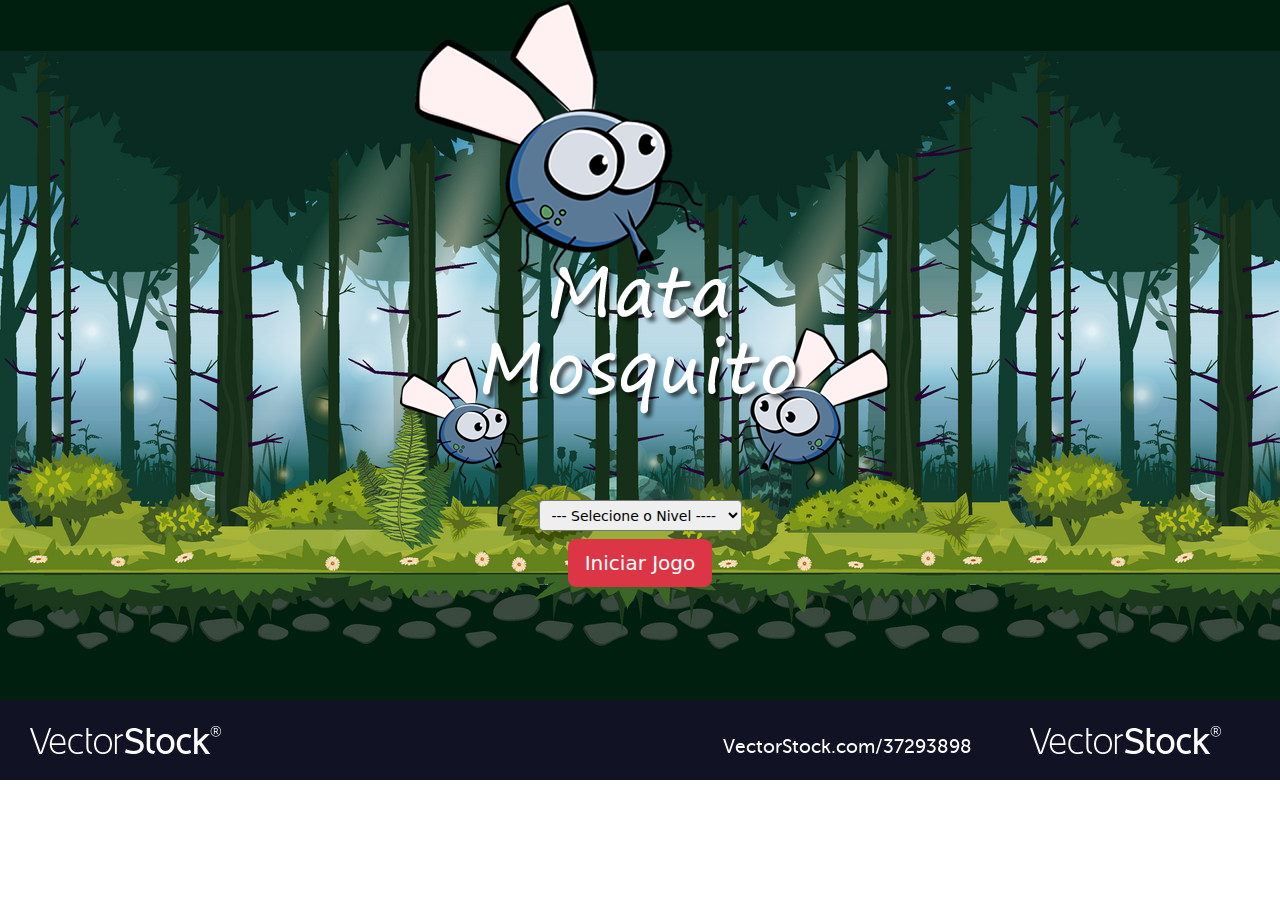
<file: index.html>
<!DOCTYPE html>
<html lang="en">
<head>
    <meta charset="UTF-8">
    <meta name="viewport" content="width=device-width, initial-scale=1.0">
    <title>Document</title>
    <link href="https://cdn.jsdelivr.net/npm/bootstrap@5.3.3/dist/css/bootstrap.min.css" rel="stylesheet" integrity="sha384-QWTKZyjpPEjISv5WaRU9OFeRpok6YctnYmDr5pNlyT2bRjXh0JMhjY6hW+ALEwIH" crossorigin="anonymous">
    <link rel="stylesheet" href="./style.css">
    <script>
        function iniciarJogo () {
           
             let nivel = document.getElementById("nivel").value;
             if(nivel === "") {

                alert("selecione um nível para começar!");
                return false;

             }else {
               window.location.href="index-pagina.html?" + nivel;
             }
        }
    </script>

</head>
<body>

    <div class="container">

        <div class="container">
            <div class="row">
                <div class="column">
                   <div class="d-flex justify-content-center">
                    <img src="./imge/game.png" alt="">
                   </div>
    
                </div>
    
            </div>

            <div class="row">
                <div class="column">
                   <div class="d-flex justify-content-center">

                    <div class="mb-2">
                        
                    <select name="" class="form-control-sm" id="nivel">
                        <option value=""> --- Selecione o Nivel ---- </option>
                        <option value="nomal">Normal</option>
                        <option value="dificil">Difícil</option>
                        <option value="bradock">Bradock</option>
                    </select>
                    </div>

                 
                   </div>
    
                </div>
    
            </div>
        
    <div class="row">
        <div class="column">
           <div class="d-flex justify-content-center">
           <button type="button" class="btn btn-danger btn-lg" onclick="iniciarJogo()">Iniciar Jogo</button>
           </div>

        </div>

    </div>

    </div>
    
</body>
</html>
</file>
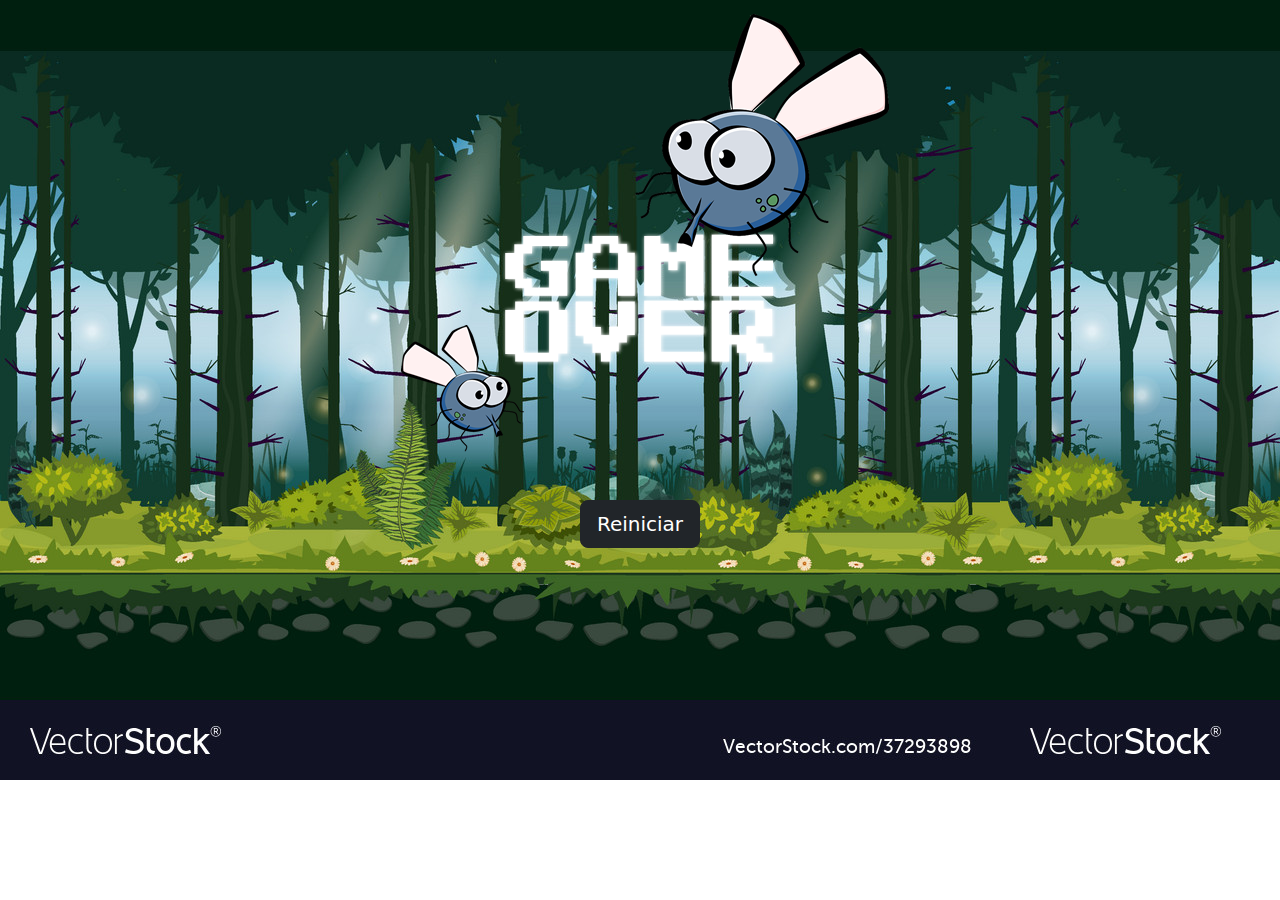
<file: fim_de_jogo.html>
<!DOCTYPE html>
<html lang="en">
<head>
    <meta charset="UTF-8">
    <meta name="viewport" content="width=device-width, initial-scale=1.0">
    <title>Document</title>
    <link href="https://cdn.jsdelivr.net/npm/bootstrap@5.3.3/dist/css/bootstrap.min.css" rel="stylesheet" integrity="sha384-QWTKZyjpPEjISv5WaRU9OFeRpok6YctnYmDr5pNlyT2bRjXh0JMhjY6hW+ALEwIH" crossorigin="anonymous">
    <link rel="stylesheet" href="./style.css">
</head>
<body>
    <div class="container">
        <div class="row">
            <div class="column">
               <div class="d-flex justify-content-center">
                <img src="./imge/game_over.png" alt="">
               </div>

            </div>

        </div>

        <div class="row">
            <div class="column">
               <div class="d-flex justify-content-center">
               <button type="button" class="btn btn-dark btn-lg" onclick="window.location.href='index.html'">Reiniciar</button>
               </div>

            </div>

        </div>


    </div>
</body>
</html>
</file>
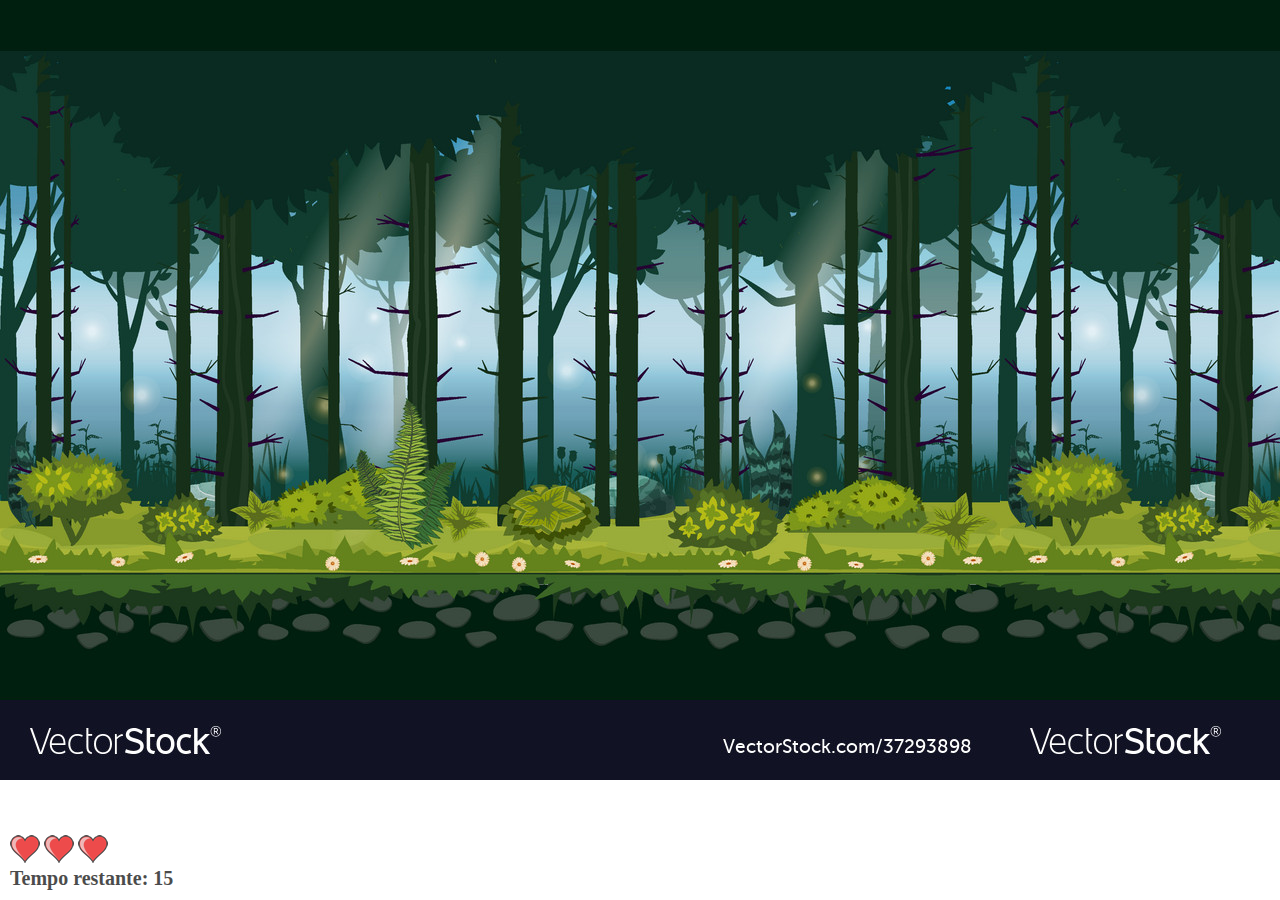
<file: index-pagina.html>
<!DOCTYPE html>
<html lang="en">
<head>
    <meta charset="UTF-8">
    <meta name="viewport" content="width=device-width, initial-scale=1.0">
    <title>Gamer</title>
    <link rel="stylesheet" href="./style.css">
    <script src="./script.js"></script>
</head>
<body onresize="ajusteTela()"> 

    <div class="painel">
        <div class="life">
            <img id="v1" src="./imge/coracao_cheio.png" alt="">
            <img id="v2" src="./imge/coracao_cheio.png" alt="">
            <img id="v3" src="./imge/coracao_cheio.png" alt="">


        </div>

        <div class="cronometro">Tempo restante: <span id="cronometro"></span></div>


    </div>

   <script>

    document.getElementById("cronometro").innerHTML = tempo;    
     let criarMosca = setInterval(function () {
        positonRondom();
    }, criarMoscaTempo)

   </script>
</body>
</html>
</file>
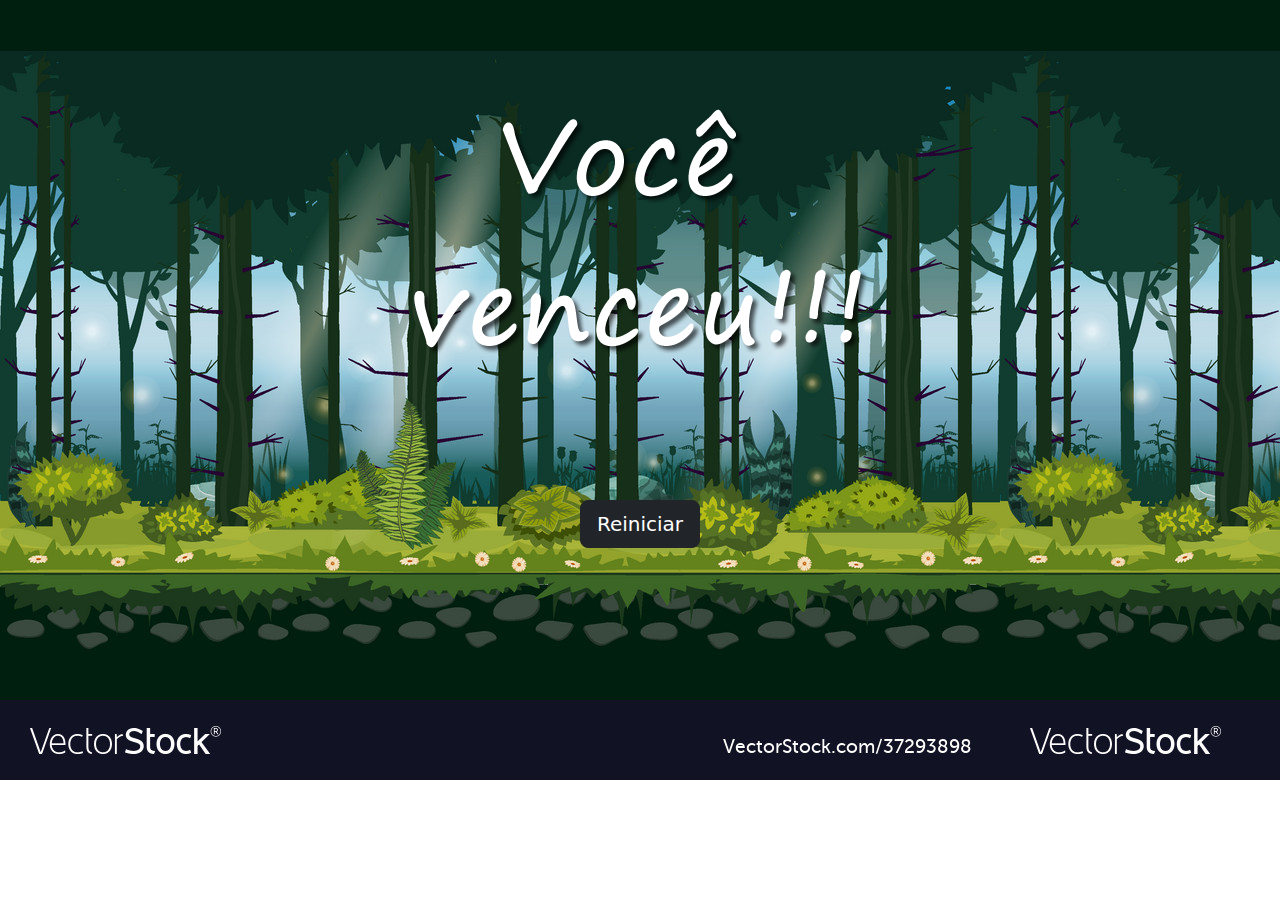
<file: index-vitoria.html>
<!DOCTYPE html>
<html lang="en">
<head>
    <meta charset="UTF-8">
    <meta name="viewport" content="width=device-width, initial-scale=1.0">
    <title>Document</title>
    <link href="https://cdn.jsdelivr.net/npm/bootstrap@5.3.3/dist/css/bootstrap.min.css" rel="stylesheet" integrity="sha384-QWTKZyjpPEjISv5WaRU9OFeRpok6YctnYmDr5pNlyT2bRjXh0JMhjY6hW+ALEwIH" crossorigin="anonymous">

</head><link rel="stylesheet" href="./style.css">
<body>

    <div class="container">

        <div class="container">
            <div class="row">
                <div class="column">
                   <div class="d-flex justify-content-center">
                    <img src="./imge/vitoria.png" alt="">
                   </div>
    
                </div>
    
            </div>
        
    <div class="row">
        <div class="column">
           <div class="d-flex justify-content-center">
           <button type="button" class="btn btn-dark btn-lg" onclick="window.location.href='index.html'">Reiniciar</button>
           </div>

        </div>

    </div>

    </div>
    
</body>
</html>
</file>
<file: style.css>
html {
    cursor: url(./imge/mata_mosca.png) 30 30, auto;
}

* {
    margin: 0;
    padding: 0;
}

body {
    height: 400px;
    
  
   background-image: url("./imge/back4.jpg");
   background-repeat: repeat-x;
   
}
  

.mosca {
    width: 50px;
    height: 50px;    
}

.mosca2 {
    width: 70px;
    height: 70px;    
}

.mosca3 {
    width: 90px;
    height: 90px;    
}

.ladoA {
    transform: scaleX(1);
}

.ladoB {
    transform: scaleX(-1);
}

.painel {
    position: absolute;
    width: 190px;
    padding: 10px;
    bottom: 0px;
    border-top: 1px solid #fff;
    background: #fff;
    opacity: 0.7;
}

.life {
    float: left;
}

.cronometro {
    float: left;
    font-size: 20px;
    font-weight: bold;

}
</file>
